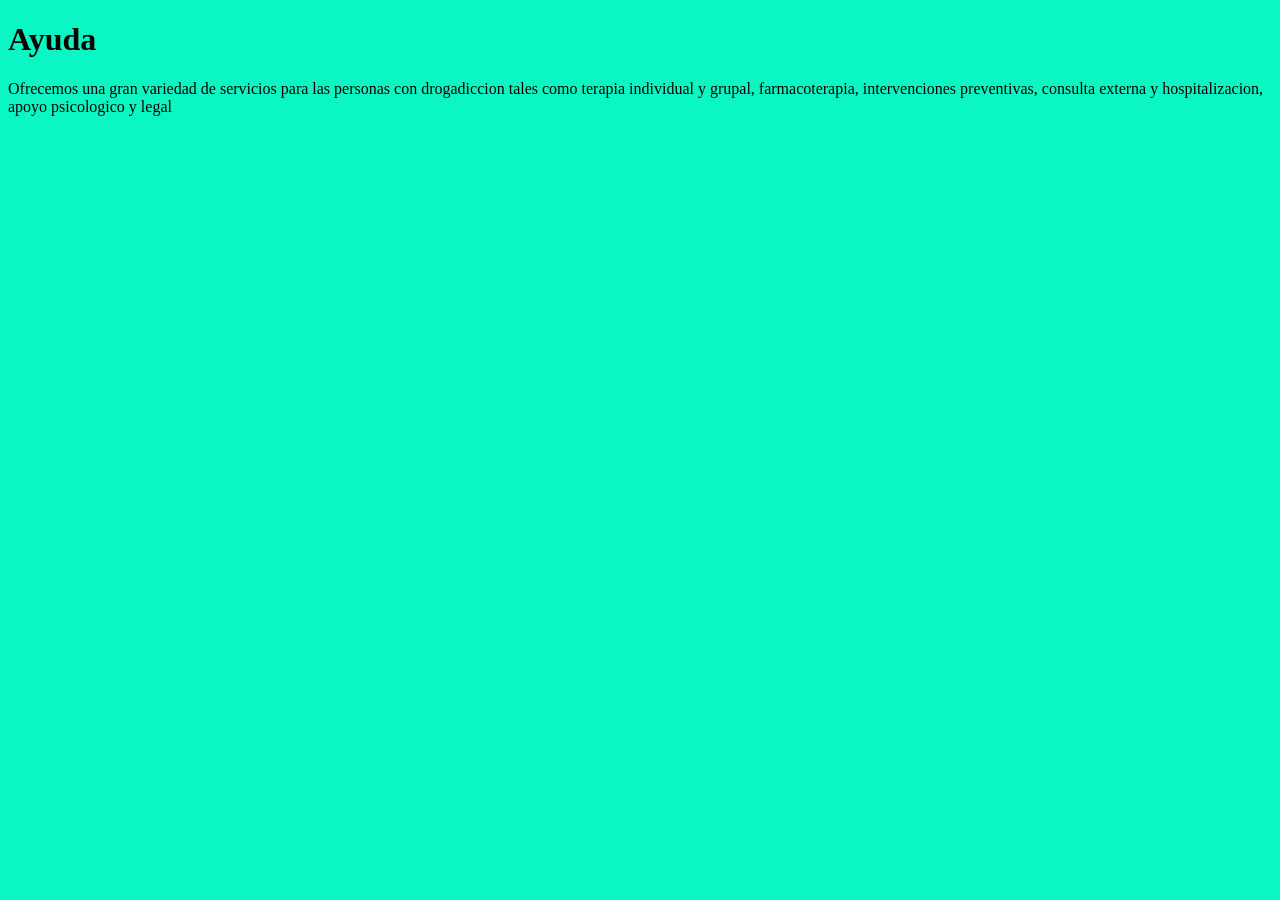
<file: ayuda.html>
<!DOCTYPE html>
<html lang="es">
<head>
	<meta charset="utf-8">
	<meta name="viewport" content="width=device-width, initial-scale=1">
	<title>Ayuda</title>
</head>
<body bgcolor="0AF7C3" text="0D0303">
<h1>Ayuda</h1>
<p>
	Ofrecemos una gran variedad de servicios para las personas con drogadiccion tales como terapia individual y grupal, farmacoterapia, intervenciones preventivas, consulta externa y hospitalizacion, apoyo psicologico y legal
</p>
</body>
</html>
</file>
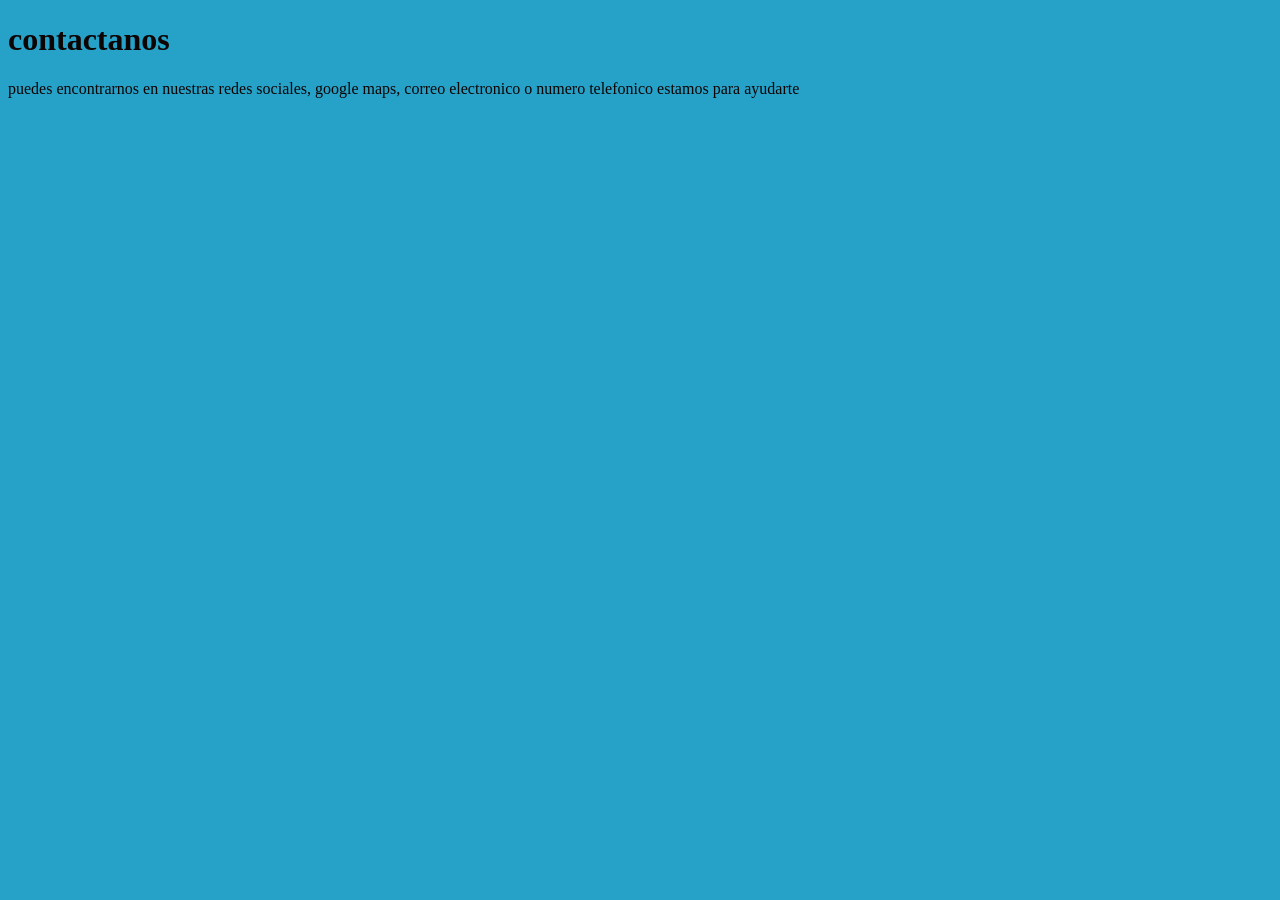
<file: contactanos.html>
<!DOCTYPE html>
<html lang="es">
<head>
	<meta charset="utf-8">
	<meta name="viewport" content="width=device-width, initial-scale=1">
	<title>contactanos</title>
</head>
<body bgcolor="26A1C7" text="0D0404">
	<h1>contactanos</h1>
	<p>
		puedes encontrarnos en nuestras redes sociales, google maps, correo electronico o numero telefonico estamos para ayudarte
	</p>

</body>
</html>
</file>
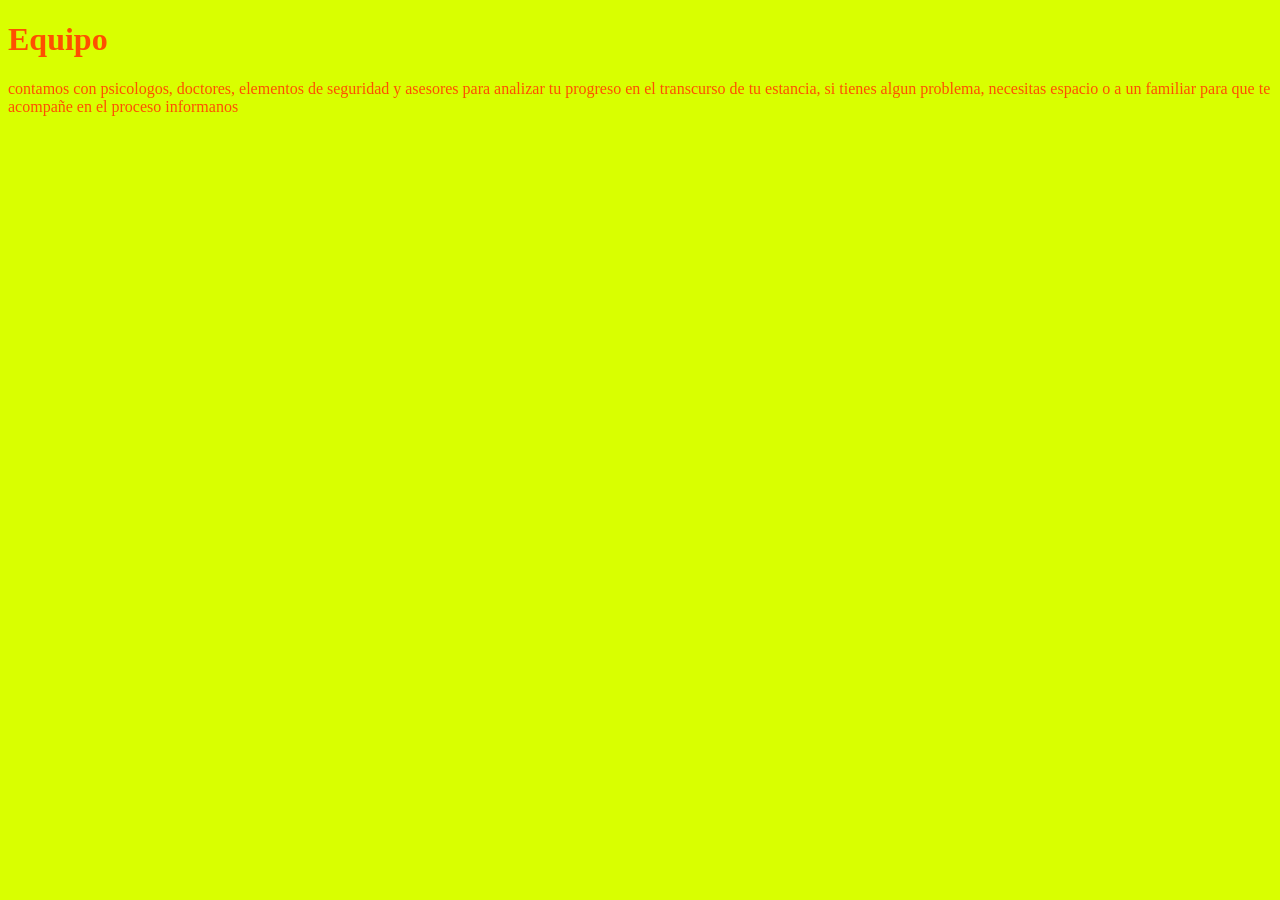
<file: equipo.html>
<!DOCTYPE html>
<html lang="es">
<head>
	<meta charset="utf-8">
	<meta name="viewport" content="width=device-width, initial-scale=1">
	<title>Equipo</title>
</head>
<body bgcolor="D9FF00" text="FF4F00">
	<h1>Equipo</h1>
	<p>
	  contamos con psicologos, doctores, elementos de seguridad y asesores para analizar tu progreso en el transcurso de tu estancia, si tienes algun problema, necesitas espacio o a un familiar para que te acompañe en el proceso informanos 
	</p>

</body>
</html>
</file>
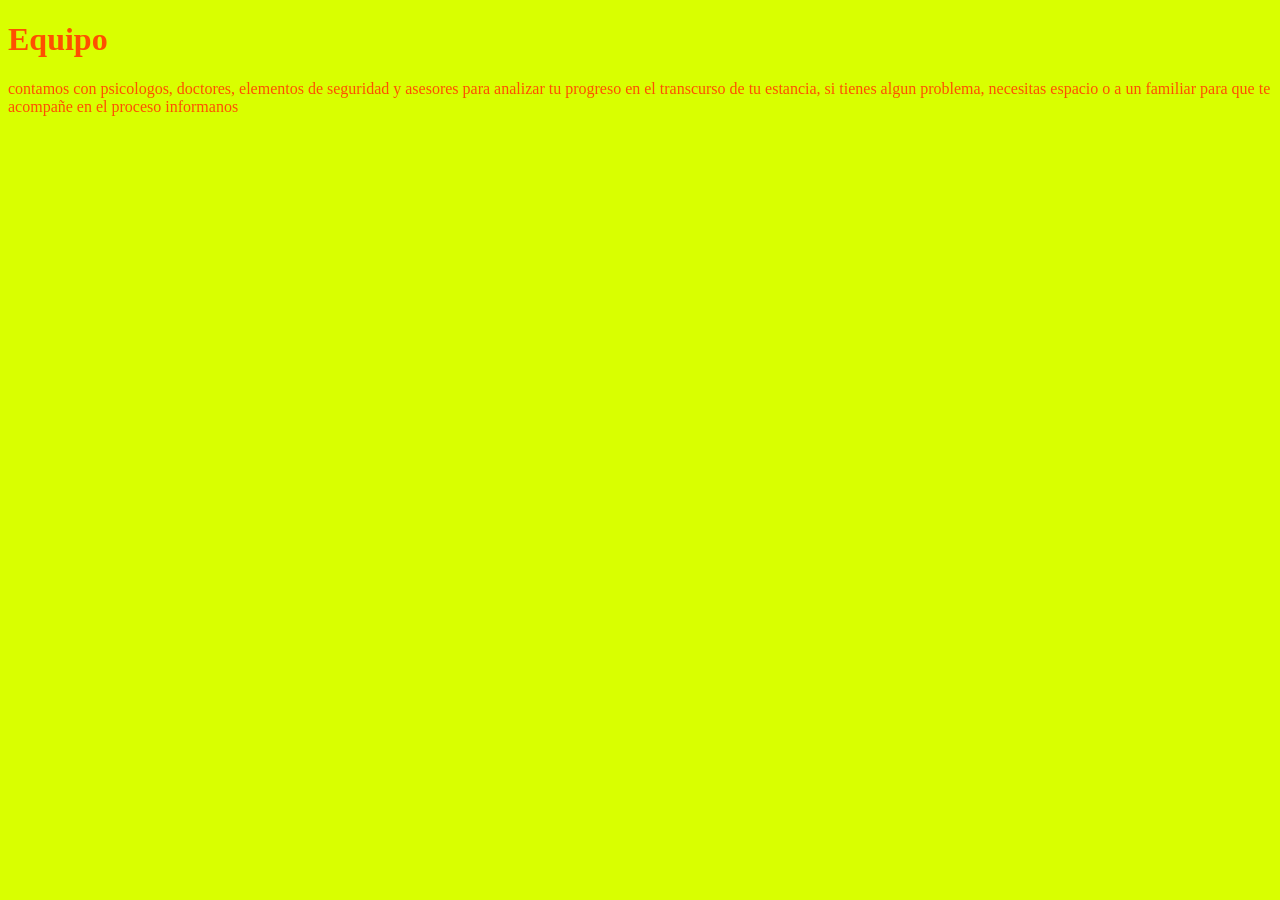
<file: Equipo.html>
<!DOCTYPE html>
<html lang="es">
<head>
	<meta charset="utf-8">
	<meta name="viewport" content="width=device-width, initial-scale=1">
	<title>Equipo</title>
</head>
<body bgcolor="D9FF00" text="FF4F00">
	<h1>Equipo</h1>
	<p>
	  contamos con psicologos, doctores, elementos de seguridad y asesores para analizar tu progreso en el transcurso de tu estancia, si tienes algun problema, necesitas espacio o a un familiar para que te acompañe en el proceso informanos 
	</p>

</body>
</html>
</file>
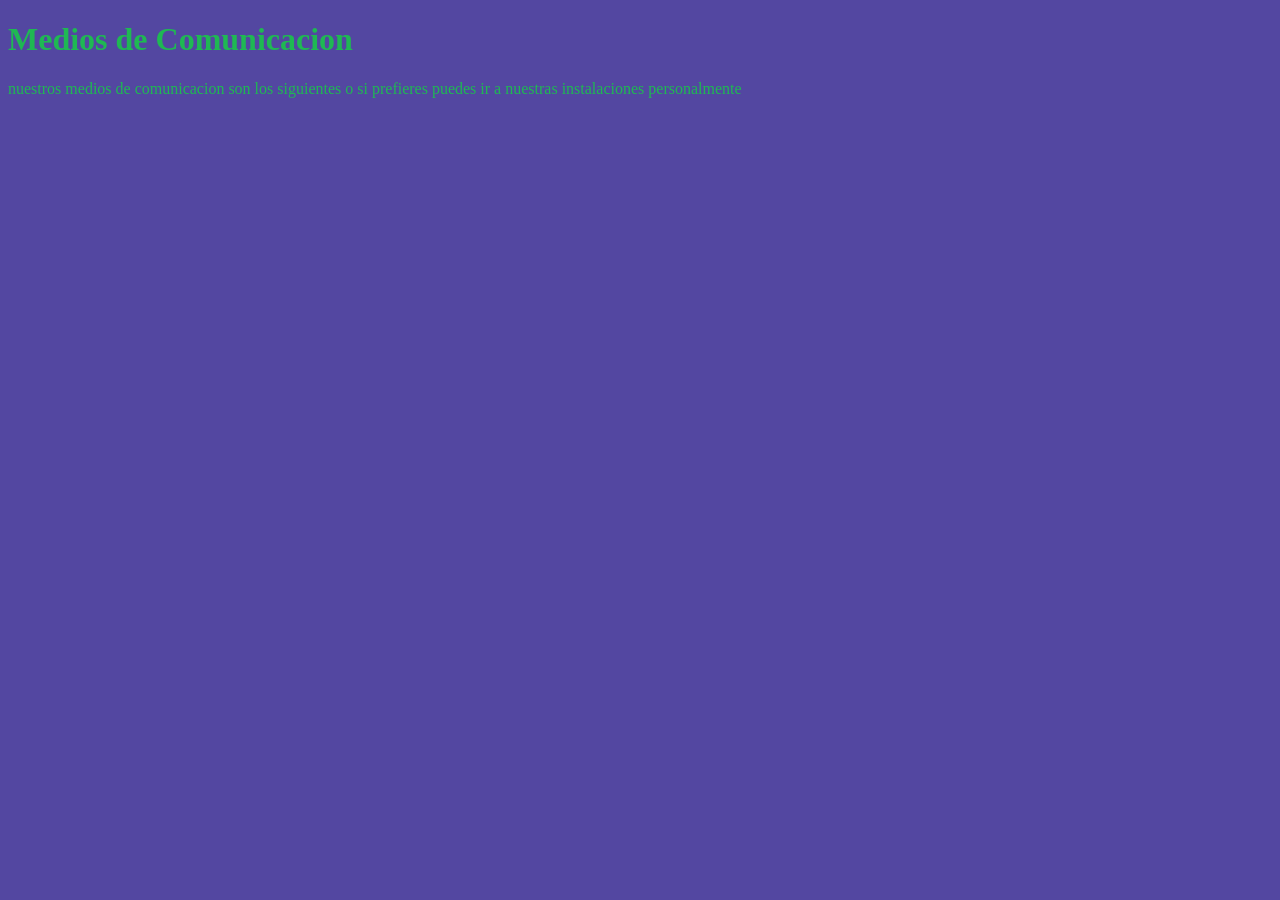
<file: Medios de Comunicacion.html>
<!DOCTYPE html>
<html lang="es">
<head>
	<meta charset="utf-8">
	<meta name="viewport" content="width=device-width, initial-scale=1">
	<title>Medios de Comunicacion</title>
</head>
<body bgcolor="5347A1" text="1FB853">
	<h1>Medios de Comunicacion</h1>
	<p>
	   nuestros medios de comunicacion son los siguientes  o si prefieres puedes ir a nuestras instalaciones personalmente
	</p>

</body>
</html>
</file>
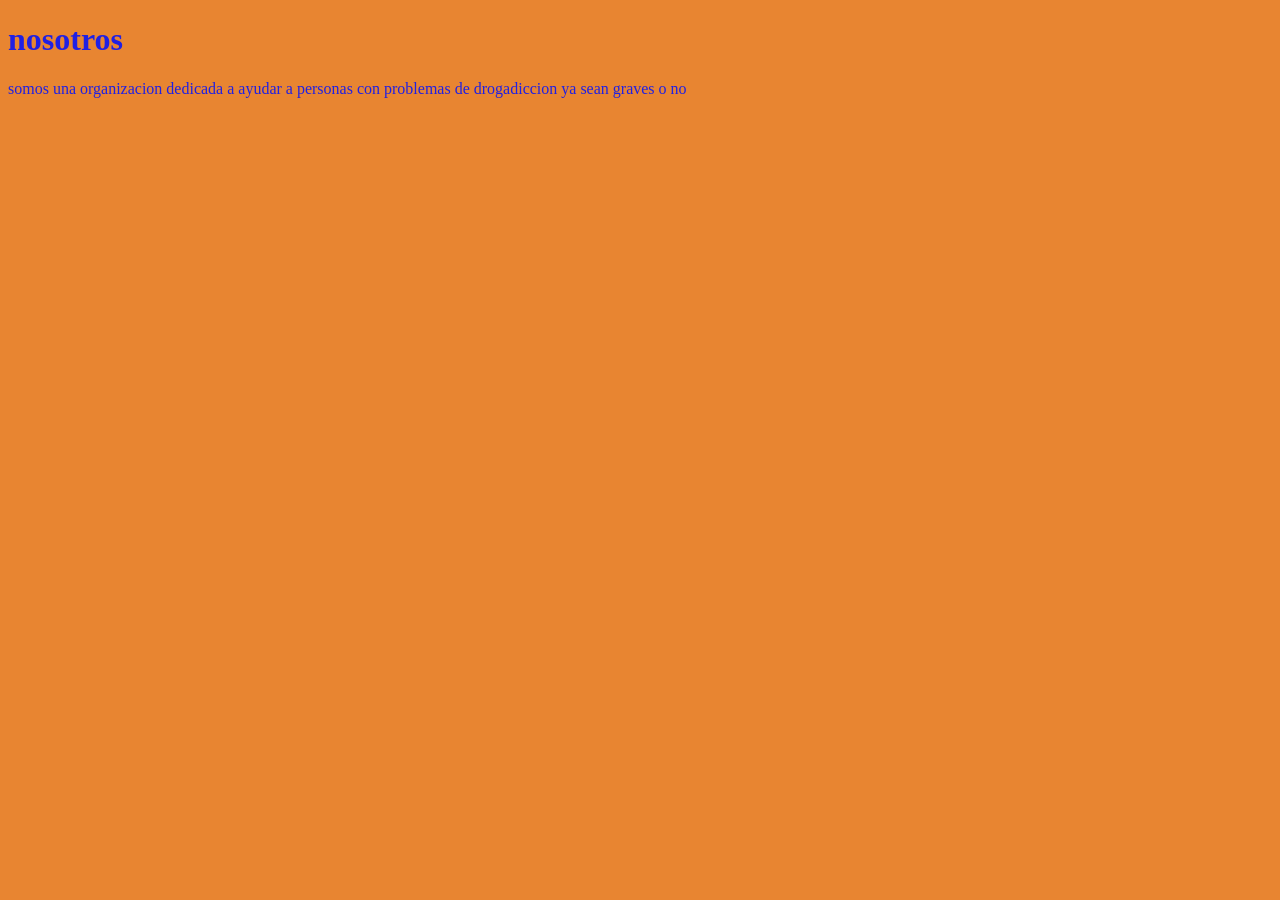
<file: nosotros.html>
<!DOCTYPE html>
<html lang="es">
<head>
	<meta charset="utf-8">
	<meta name="viewport" content="width=device-width, initial-scale=1">
	<title>nosotros</title>
</head>
<body bgcolor="E88531" text="2020E3">
	<h1>nosotros</h1>
	<p>
		somos una organizacion dedicada a ayudar a personas con problemas de drogadiccion ya sean graves o no
	</p>

</body>
</html>
</file>
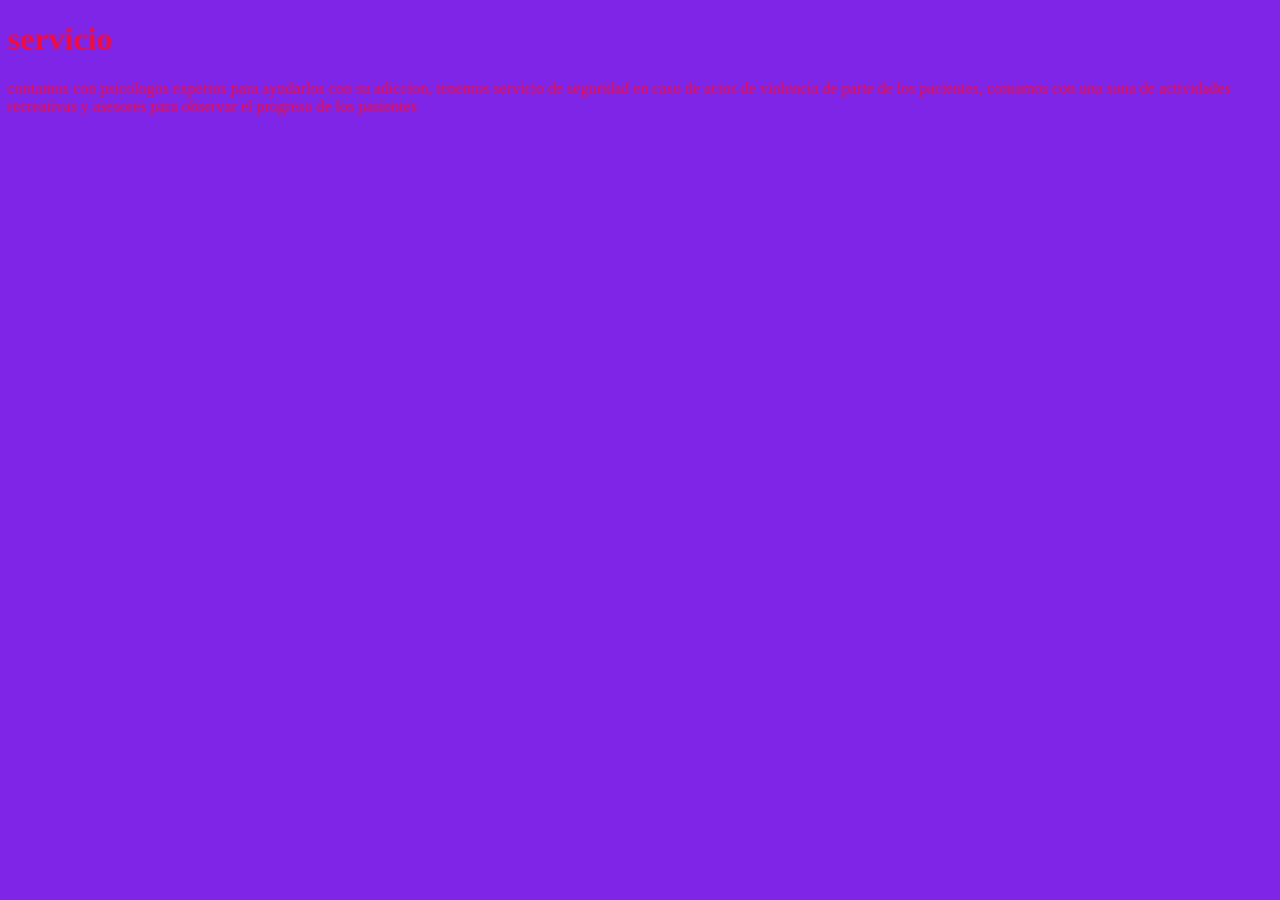
<file: servicio.html>
<!DOCTYPE html>
<html lang="es">
<head>
	<meta charset="utf-8">
	<meta name="viewport" content="width=device-width, initial-scale=1">
	<title>servcio</title>
</head>
<body bgcolor="7E25E8" text="F20C3E">
	<h1>servicio</h1>
<p>
	contamos con psicologos expertos para ayudarlos con su adiccion, tenemos servicio de seguridad en caso de actos de violencia de parte de los pacientes, contamos con una sona de actividades recreativas y asesores para observar el progreso de los pasientes 
</p>
</body>
</html>
</file>
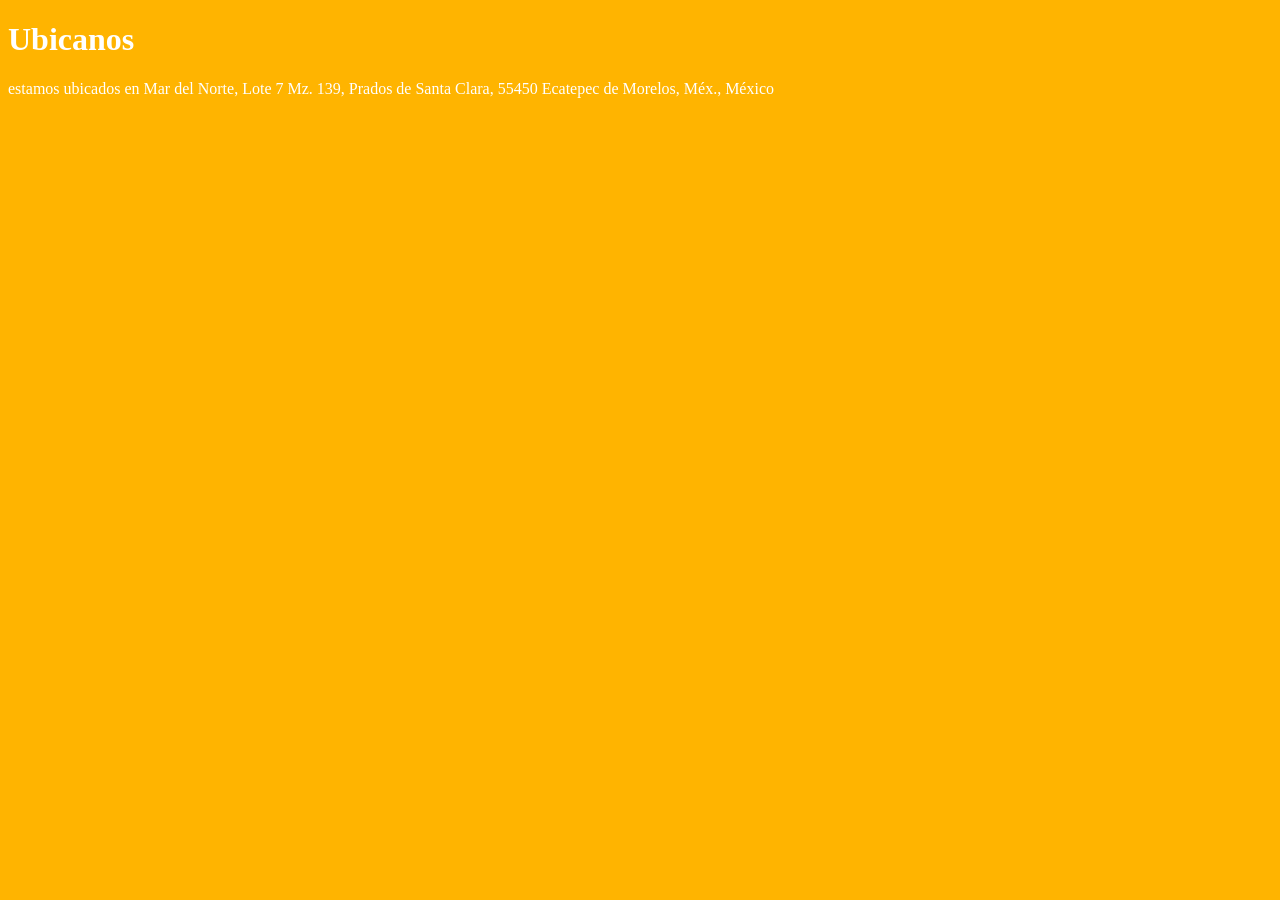
<file: Ubicacion.html>
<!DOCTYPE html>
<html lang="es">
<head>
	<meta charset="utf-8">
	<meta name="viewport" content="width=device-width, initial-scale=1">
	<title>Ubicanos</title>
</head>
<body bgcolor="FFB400" text="FFFFFF">
	<h1>Ubicanos</h1>
	<p>
		estamos ubicados en Mar del Norte, Lote 7 Mz. 139, Prados de Santa Clara, 55450 Ecatepec de Morelos, Méx., México
	</p>

</body>
</html>
</file>
